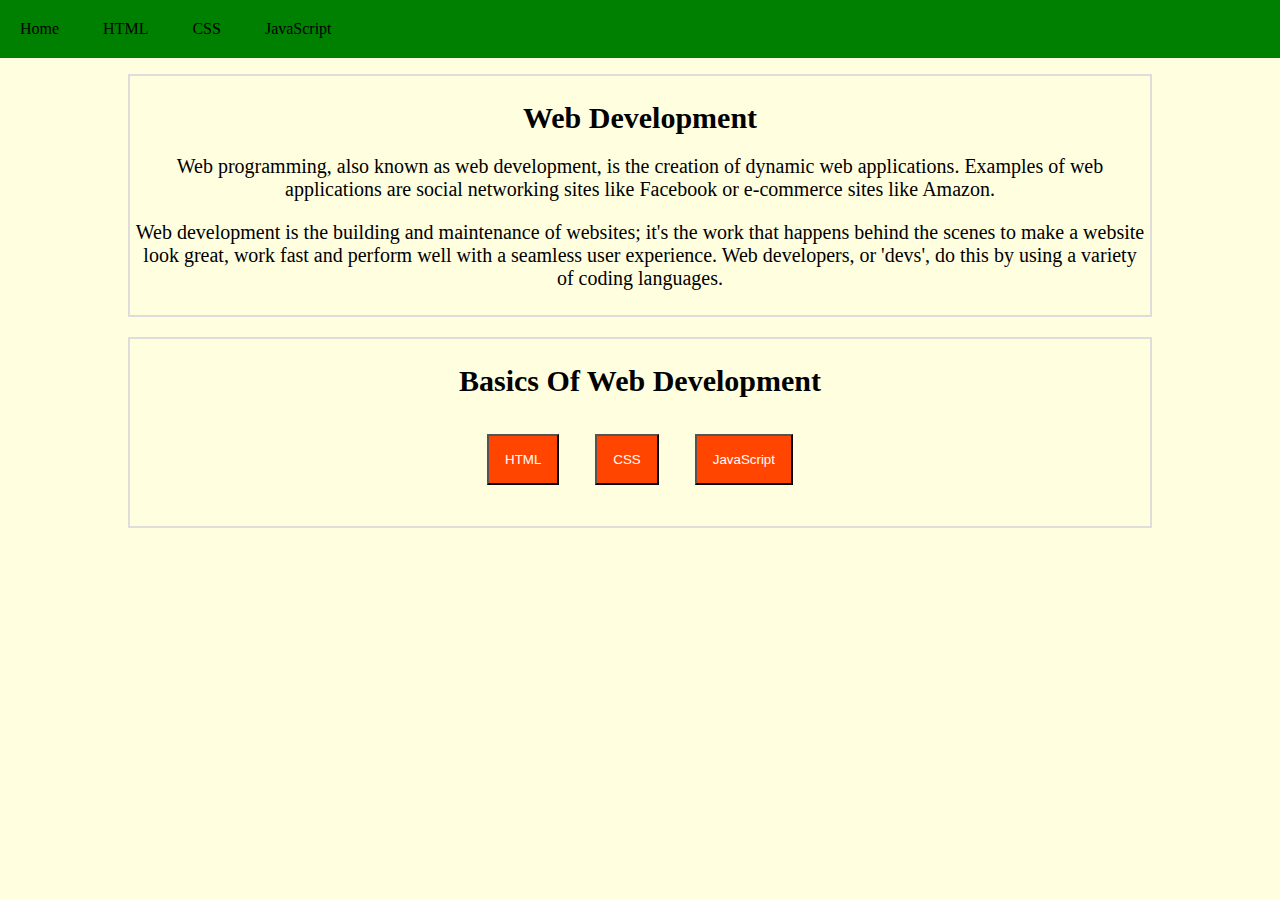
<file: index.html>
<!DOCTYPE html>
<html>
    <head>
        <title>Introduction</title>
        <link href="style/index-style.css" rel="stylesheet">

        <script src="script/index.js"></script>
    </head>

    <body>
        <nav>
            <span><a href="index.html">Home</a></span>
            <span><a href="Html_page.html">HTML</a></span>
            <!-- <span></span> -->
            <span><a href="Css_page.html">CSS</a></span>
            <!-- <div class="register"> -->
                <span id="register"><a href="Js_page.html">JavaScript</a></span>
                <!-- <span>Login</span> -->
            <!-- </div> -->
        </nav>
        <header>
            
        </header>

        <main>
            <section id="intro">
                
                <article id="art1">
                    <h1>Web Development</h1>
                    <p>
                        Web programming, also known as web development, is the creation of dynamic web applications. 
                        Examples of web applications are social networking sites 
                        like Facebook or e-commerce sites like Amazon.
                    </p>
                    <p>
                        Web development is the building and maintenance of websites; it's the work that happens behind the scenes to make a website look great, work fast and perform well with a seamless user experience. 
                        Web developers, or 'devs', do this by using a variety of coding languages.
                    </p>
                </article>

                <article id="art2">
                    <h1>
                        Basics Of Web Development
                    </h1>
                    <div class="topic">
                        <button type="button"  onclick="myFunction()">HTML</button>
                        <button type="button"  onclick="myFunction1()">CSS</button>
                        <button type="button"  onclick="myFunction2()">JavaScript</button>
                    </div>
                   
                   <p id="info"></p>
                </article>
            </section>
        </main>
    </body>
</html>
</file>
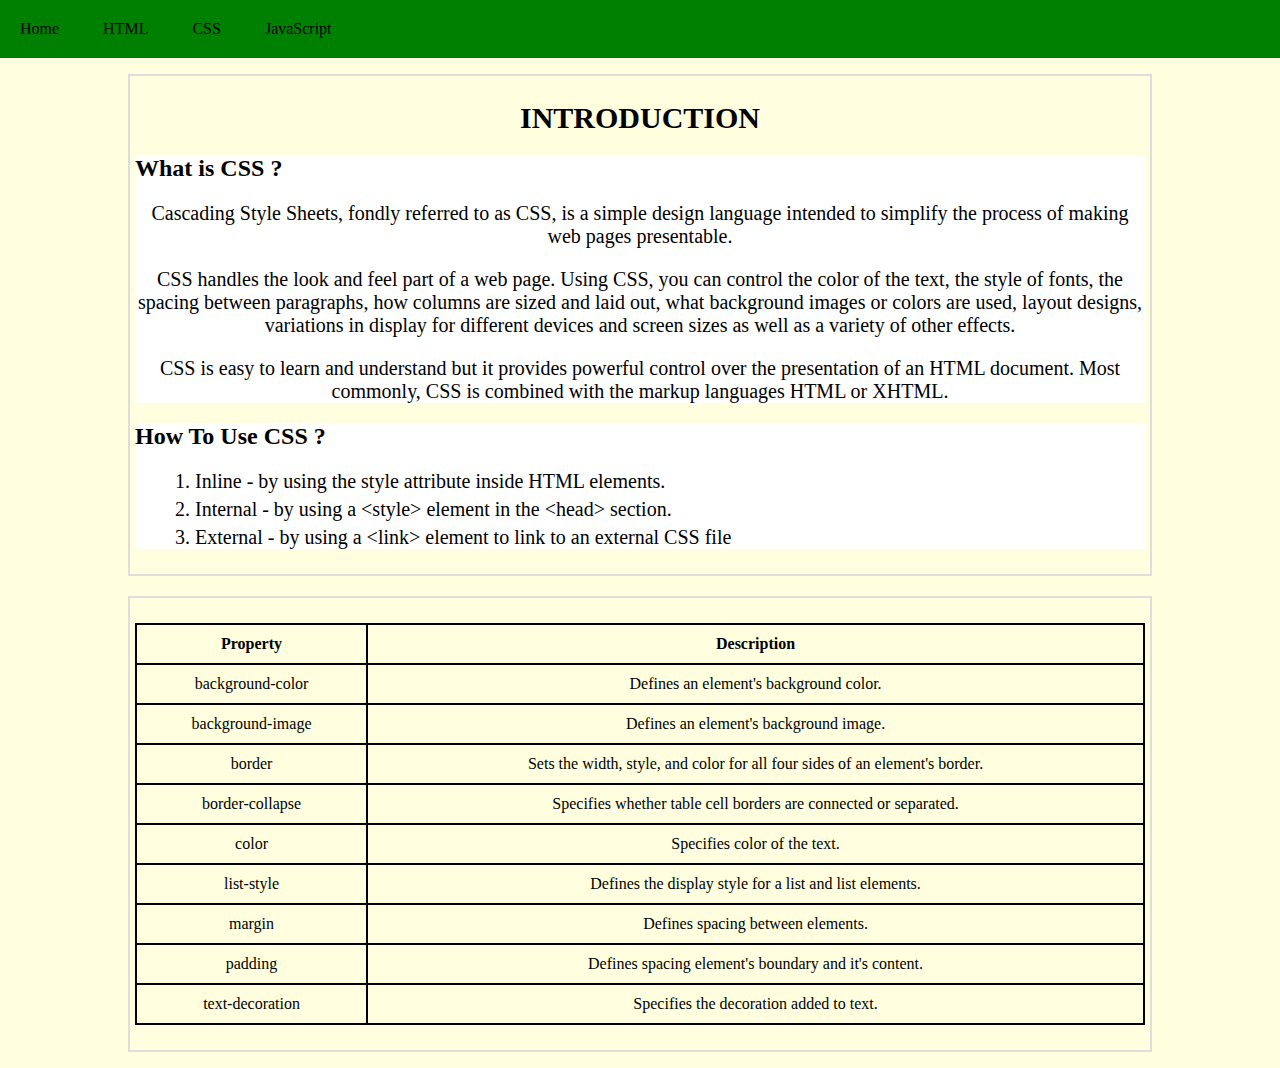
<file: Css_page.html>
<!DOCTYPE html>
<html>
    <head>
        <title>Introduction</title>
        <link href="style/index-style.css" rel="stylesheet">
    </head>

    <body>
        <nav>
            <span><a href="index.html">Home</a></span>
            <span><a href="Html_page.html">HTML</a></span>
            <!-- <span></span> -->
            <span><a href="Css_page.html">CSS</a></span>
            <!-- <div class="register"> -->
                <span id="register"><a href="Js_page.html">JavaScript</a></span>
                <!-- <span>Login</span> -->
            <!-- </div> -->
        </nav>
        <header>
            
        </header>

        <main>
            <section id="intro">
                
                <article id="art1">
                    <h1>INTRODUCTION</h1>
                    <div class="division"> 
                        <h2>What is CSS ?</h2>
                    <p>
                        Cascading Style Sheets, fondly referred to as CSS, 
                        is a simple design language intended to simplify the process of making web pages presentable.
                    </p>
                    <p>
                        CSS handles the look and feel part of a web page. Using CSS, you can control the color of the text, 
                        the style of fonts, the spacing between paragraphs, how columns are sized and laid out, what background images or colors are used, layout designs,
                        variations in display for different devices and screen sizes as well as a variety of other effects.
                    </p>
                    <p>
                        CSS is easy to learn and understand but it provides powerful control over the presentation of an HTML document.
                         Most commonly, CSS is combined with the markup languages HTML or XHTML.
                    </p>
                    </div>
                    <div class="division">
                        <h2>How To Use CSS ?</h2>
                    <p>
                        <ol>
                            <li>Inline - by using the style attribute inside HTML elements.</li>
                            <li>Internal - by using a &ltstyle&gt element in the &lthead&gt section.</li>
                            <li>External - by using a &ltlink&gt element to link to an external CSS file</li>
                        </ol>
                    </p>
                    </div>
                </article>

                <article id="art2">
                    <table>
                        <tr>
                            <th>Property</th>
                            <th>Description</th>
                        </tr>
                        <tr>
                            <td>background-color</td>
                            <td>Defines an element's background color.</td>
                        </tr>
                        <tr>
                            <td>background-image</td>
                            <td>Defines an element's background image.</td>
                        </tr>
                        <tr>
                            <td>border</td>
                            <td>Sets the width, style, and color for all four sides of an element's border.</td>
                        </tr>
                        <tr>
                            <td>border-collapse</td>
                            <td>Specifies whether table cell borders are connected or separated.</td>
                        </tr>
                        <tr>
                            <td>color</td>
                            <td>Specifies color of the text.</td>
                        </tr>
                        <tr>
                            <td>list-style</td>
                            <td>Defines the display style for a list and list elements.</td>
                        </tr>
                        <tr>
                            <td>margin</td>
                            <td>Defines spacing between elements.</td>
                        </tr>
                        <tr>
                            <td>padding</td>
                            <td>Defines spacing element's boundary and it's content.</td>
                        </tr>
                        <tr>
                            <td>text-decoration</td>
                            <td> Specifies the decoration added to text.</td>
                        </tr>
                    </table>
                </article>
            </section>
        </main>
    </body>
</html>
</file>
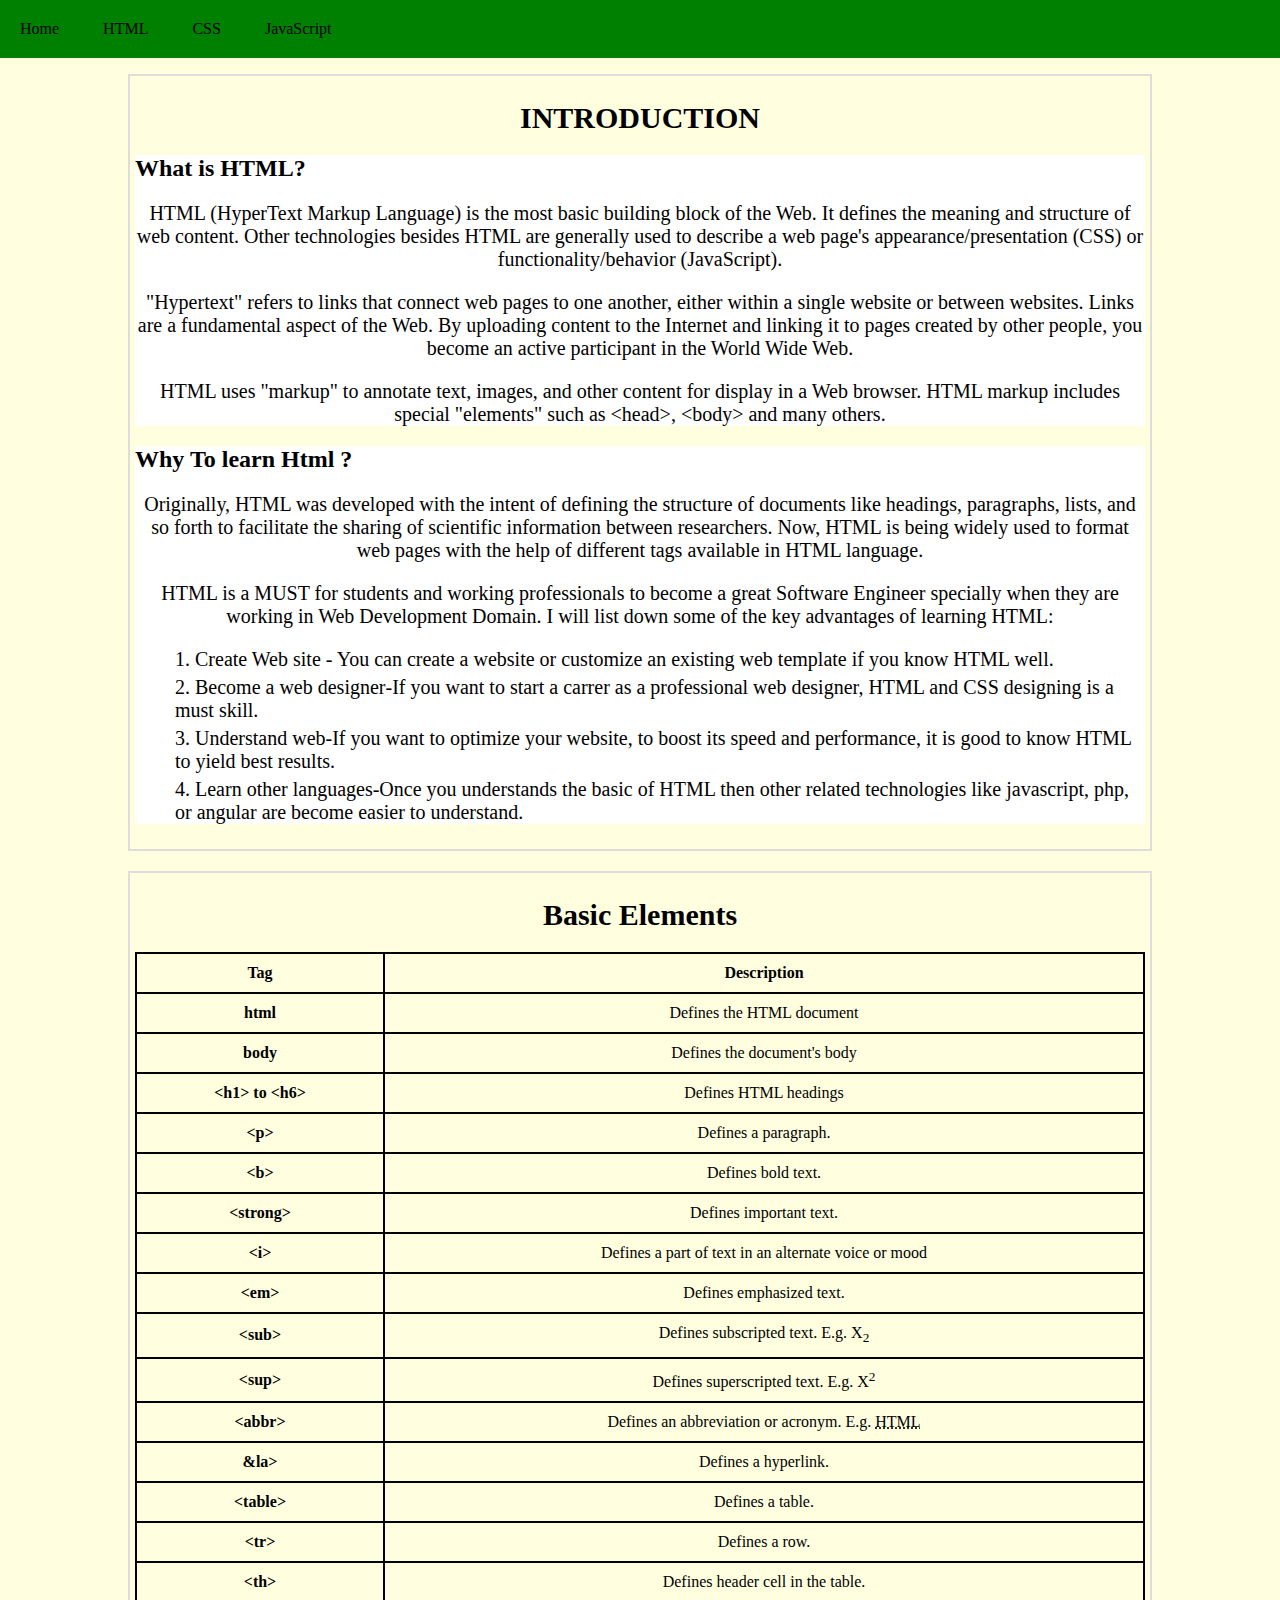
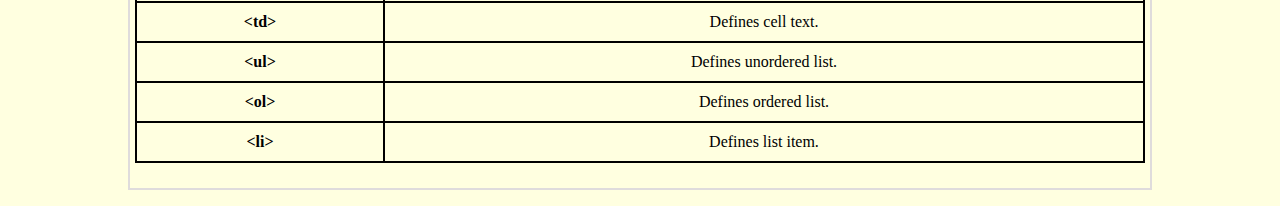
<file: Html_page.html>
<!DOCTYPE html>
<html>
    <head>
        <title>Introduction</title>
        <link href="style/index-style.css" rel="stylesheet">
    </head>

    <body>
        <nav>
            <span><a href="index.html">Home</a></span>
            <span><a href="Html_page.html">HTML</a></span>
            <!-- <span></span> -->
            <span><a href="Css_page.html">CSS</a></span>
            <!-- <div class="register"> -->
                <span id="register"><a href="Js_page.html">JavaScript</a></span>
                <!-- <span>Login</span> -->
            <!-- </div> -->
        </nav>
        <header>
            
        </header>

        <main>
            <section id="intro">
                
                <article id="art1">
                    <h1>INTRODUCTION</h1>
                    <div class="division">
                        <h2>What is HTML?</h2>
                    <p>
                        HTML (HyperText Markup Language) is the most basic building block of the Web. It defines the meaning and structure of web content. Other technologies besides HTML are generally 
                        used to describe a web page's appearance/presentation (CSS) or functionality/behavior (JavaScript).
                    </p>
                    <p>
                        "Hypertext" refers to links that connect web pages to one another, either within a single website or between websites. Links are a fundamental aspect of the Web. By uploading content to the Internet and linking it to pages created by other people, 
                        you become an active participant in the World Wide Web.
                    </p>
                    <p>
                        HTML uses "markup" to annotate text, images, and other content for display in a Web browser. 
                        HTML markup includes special "elements" such as &lthead&gt, &ltbody&gt and many others.
                    </p>
                    <h2>
                    </div>
                    <div class="division">
                        <h2>Why To learn Html ?
                        </h2>
                        <p>
                            Originally, HTML was developed with the intent of defining the structure of documents like headings, paragraphs, lists, and so forth to facilitate the sharing of scientific information between researchers. Now, 
                            HTML is being widely used to format web pages with the help of different tags available in HTML language.
                        </p>
                        <p>
                            HTML is a MUST for students and working professionals to become a great Software Engineer specially when they are working in Web Development Domain.
                             I will list down some of the key advantages of learning HTML:
                             <ol>
                                 <li><b>Create Web site</b> - You can create a website or customize an existing web template if you know HTML well.</li>
                                 <li><b>Become a web designer</b>-If you want to start a carrer as a professional web designer, HTML and CSS designing is a must skill.</li>
                                 <li><b>Understand web</b>-If you want to optimize your website, to boost its speed and performance, it is good to know HTML to yield best results.</li>
                                 <li><b>Learn other languages</b>-Once you understands the basic of HTML then other related technologies like javascript, php, or angular are become easier to understand.</li>
                             </ol>
                        </p>
                    </div>
                    
                </article>

                <article id="art2">
                   <h1>Basic Elements</h1>
                   <table>
                       <tr>
                           <th>Tag</th>
                           <th>Description</th>
                       </tr>
                       <tr>
                           <td><b>html</b></td>
                           <td>Defines the HTML document</td>
                       </tr>
                       <tr>
                        <td><b>body</b></td>
                        <td>Defines the document's body</td>
                    </tr>
                    <tr>
                        <td><b>&lth1&gt to &lth6&gt</b></td>
                        <td>Defines HTML headings</td>
                    </tr>
                    <tr>
                        <td><b>&ltp&gt</b></td>
                        <td>Defines a paragraph.</td>
                    </tr>
                    <tr>
                        <td><b>&ltb&gt</b></td>
                        <td>Defines bold text.</td>
                    </tr>
                    <tr>
                        <td><b>&ltstrong&gt</b></td>
                        <td>Defines important text.</td>
                    </tr>
                    <tr>
                        <td><b>&lti&gt</b></td>
                        <td>Defines a part of text in an alternate voice or mood</td>
                    </tr>
                    <tr>
                        <td><b>&ltem&gt</b></td>
                        <td>Defines emphasized text.</td>
                    </tr>
                    <tr>
                        <td><b>&ltsub&gt</b></td>
                        <td>Defines subscripted text. E.g. X<sub>2</sub></td>
                    </tr>
                    <tr>
                        <td><b>&ltsup&gt</b></td>
                        <td>Defines superscripted text. E.g. X<sup>2</sup></td>
                    </tr>
                    <tr>
                        <td><b>&ltabbr&gt</b></td>
                        <td>Defines an abbreviation or acronym. E.g. <abbr title="Hyper Text Markup Language">HTML</abbr></td>
                    </tr>
                    <tr>
                        <td><b>&la&gt</b></td>
                        <td>Defines a hyperlink.</td> 
                    </tr>
                    <tr>
                        <td><b>&lttable&gt</b></td>
                        <td>Defines a table.</td>
                    </tr>
                    <tr>
                        <td><b>&lttr&gt</b></td>
                        <td>Defines a row.</td>
                    </tr>
                    <tr>
                        <td><b>&ltth&gt</b></td>
                        <td>Defines header cell in the table. </td>
                    </tr>
                    <tr>
                        <td><b>&lttd&gt</b></td>
                        <td>Defines cell text.</td>
                    </tr>
                    <tr>
                        <td><b>&ltul&gt</b></td>
                        <td>Defines unordered list.</td>
                    </tr>
                    <tr>
                        <td><b>&ltol&gt</b></td>
                        <td>Defines ordered list.</td>
                    </tr>
                    <tr>
                        <td><b>&ltli&gt</b></td>
                        <td>Defines list item.</td>
                    </tr>
                   </table>
                </article>
            </section>
        </main>
    </body>
</html>
</file>
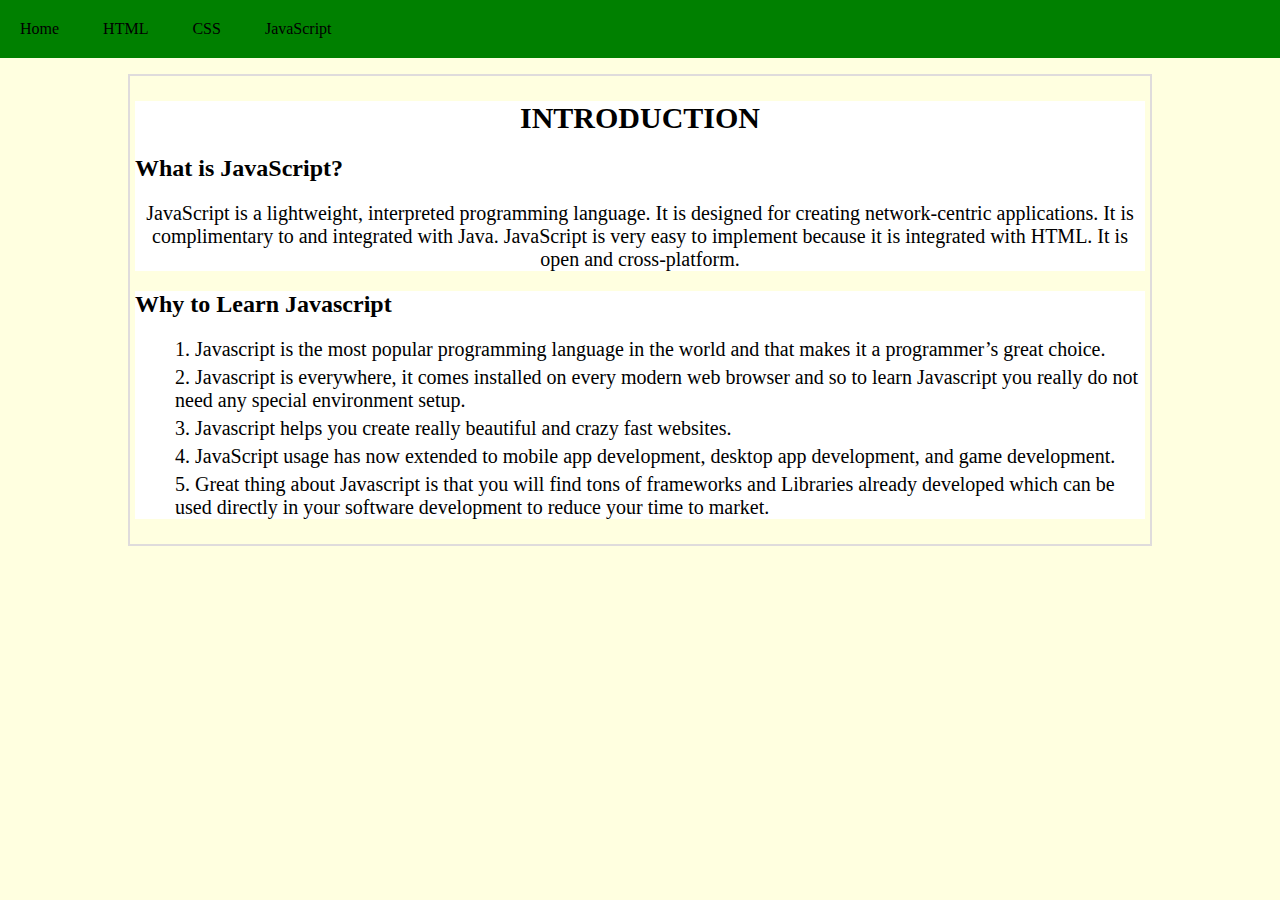
<file: Js_page.html>
<!DOCTYPE html>
<html>
    <head>
        <title>Introduction</title>
        <link href="style/index-style.css" rel="stylesheet">
    </head>

    <body>
        <nav>
            <span><a href="index.html">Home</a></span>
            <span><a href="Html_page.html">HTML</a></span>
            <!-- <span></span> -->
            <span><a href="Css_page.html">CSS</a></span>
            <!-- <div class="register"> -->
                <span id="register"><a href="Js_page.html">JavaScript</a></span>
                <!-- <span>Login</span> -->
            <!-- </div> -->
        </nav>
        <header>
            
        </header>

        <main>
            <section id="intro">
                
                <article id="art1">
                    <div class="division">
                        <h1>INTRODUCTION</h1>
                    <h2>
                        What is JavaScript?
                    </h2>
                    <p>
                        JavaScript is a lightweight, interpreted programming language. It is designed for creating network-centric applications. It is complimentary to and integrated with Java. 
                        JavaScript is very easy to implement because it is integrated with HTML. It is open and cross-platform.
                    </p>
                    </div>
                    
                    <div class="division">
                        <h2>Why to Learn Javascript</h2>
                    <p>
                        <ol>
                            <li>Javascript is the most popular programming language in the world and that makes 
                                it a programmer’s great choice. 
                            </li>
                            <li>
                                Javascript is everywhere, it comes installed on every modern web 
                                browser and so to learn Javascript you really do not need any special environment setup.
                            </li>
                            <li>
                                Javascript helps you create really beautiful and crazy fast websites. 
                            </li>
                            <li>
                                JavaScript usage has now extended to mobile app development, 
                                desktop app development, and game development. 
                            </li>
                            <li>
                                Great thing about Javascript is that you will find tons of frameworks and Libraries already 
                                developed which can be used directly in your software development to reduce your time to market.
                            </li>
                        </ol>
                    </p>
                    </div>
                </article>

                    </section>
        </main>
    </body>
</html>
</file>
<file: style/index-style.css>
body{
    margin: 0;
     background-color: lightyellow; 
    /* background-image: url('image/background.jpg'); */
}

nav{
    background-color: green;
    
    /* box-shadow: 4px 4px 0.5 black; */
    /* padding: 10px; */
}

span{
    margin: 10px;
    padding: 10px;
    display: inline-block;
}

a{
    text-decoration: none;
    color: black;
}

a:hover{
    cursor:pointer;
    color:black;
    text-decoration: underline;
}

a:visited{
    color: black;
}

#learn_more{
    text-decoration: underline;
    color: blue;
}

p{
    font-size: 20px;
    text-align: center;
}
h1{
    font-size: 30px;
    text-align: center;
    /* margin:10px ; */
}

/* img{
    width: 100px;
    height: 100px;
} */

#intro{
     width: 80%;
    margin: 16px auto;
    
    /* font-size: 25px; */
}
#art1 {
    /* background-color: aquamarine; */
    padding: 5px;
    border: 2px solid rgb(223, 220, 220);
}
#art2{
    margin-top: 20px;
    padding: 5px;
    border: 2px solid rgb(223, 220, 220);
    text-align: center;
}
button{
    margin: 16px;
    padding: 16px;
    background-color: orangered;
    color: white;
}

ol{
    list-style-position: inside;
    /* text-align: center; */
    
}
li{
    margin-top: 5px;
    font-size: 20px;
    font-weight: 100;

}
.division{
    background-color: white;
    margin-top: 10px 0;
}
table{
    width: 100%;
}
table,th,td{
    border: 2px solid black;
    margin:20px auto;
    border-collapse: collapse;
    /* padding: 5px; */
}
th,td{
    padding: 10px;
}
tr:hover{
    background-color: #f5f5f5;
}
</file>
